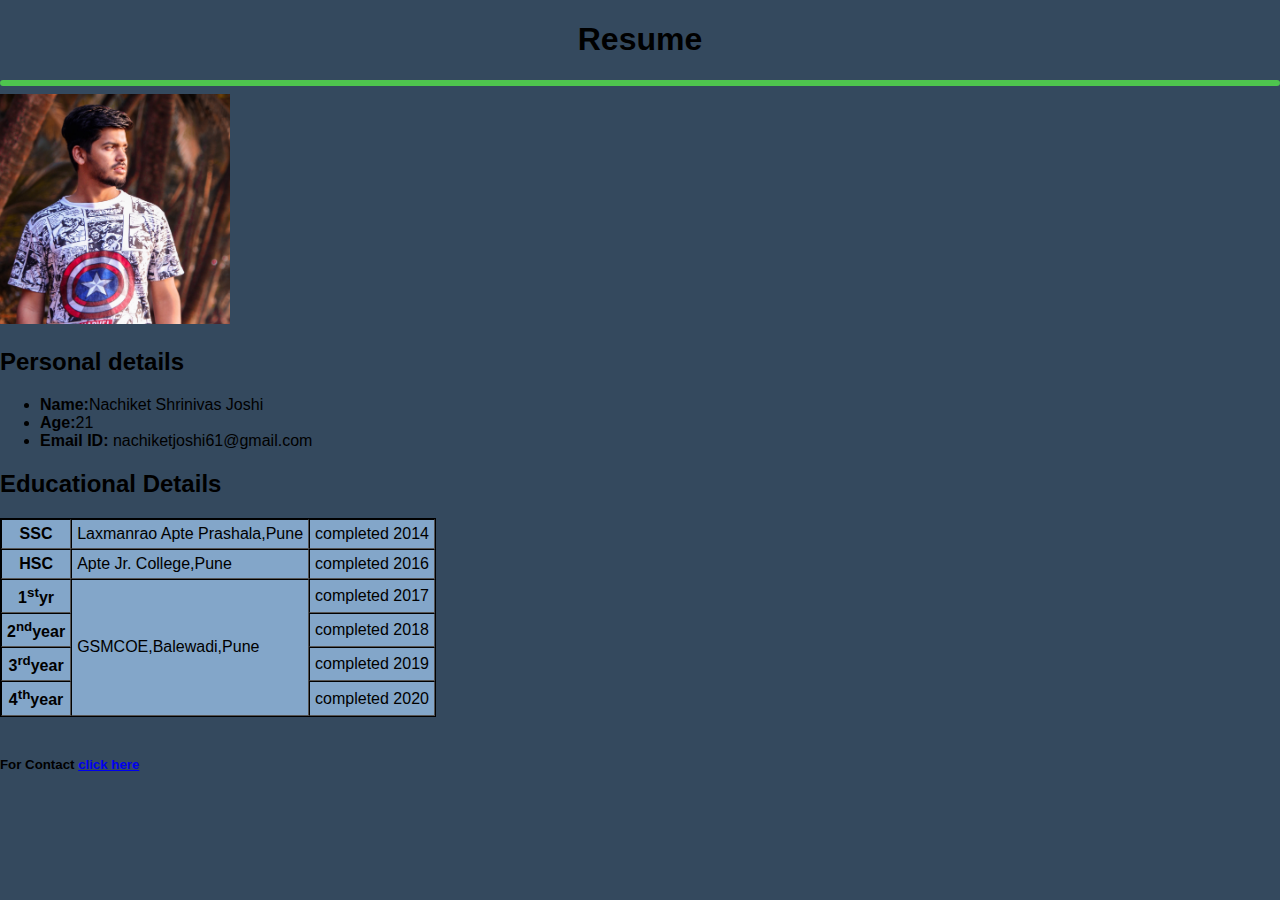
<file: index.html>
<!DOCTYPE html>
<html lang="en">

<head>
    <meta charset="UTF-8" />
    <meta name="viewport" content="width=device-width, initial-scale=1.0" />
    <link rel="stylesheet" type="text/css" href="css/style.css" />
    <title>Resume</title>
</head>

<body>
    <center>
        <h1>Resume</h1>
    </center>
    <hr />
    <img src="images/dp.jpg" alt="profile picture" height="230px" width="230px" />
    <br />
    <h2>Personal details</h2>
    <ul>
        <li><b>Name:</b>Nachiket Shrinivas Joshi</li>
        <li><b>Age:</b>21</li>
        <li>
            <b>Email ID:</b> nachiketjoshi61@gmail.com
        </li>
    </ul>
    <h2>Educational Details</h2>
    <table border="1px" cellspacing="0" cellpadding="5px" ;>
        <tr>
            <th>
                SSC
            </th>
            <td>
                Laxmanrao Apte Prashala,Pune
            </td>
            <td>completed 2014</td>
        </tr>
        <tr>
            <th>
                HSC
            </th>
            <td>
                Apte Jr. College,Pune
            </td>
            <td>
                completed 2016
            </td>
        </tr>
        <tr>
            <th>
                1<sup>st</sup>yr
            </th>
            <td rowspan="4">
                GSMCOE,Balewadi,Pune
            </td>
            <td>
                completed 2017
            </td>
        </tr>
        <tr>
            <th>
                2<sup>nd</sup>year
            </th>
            <td>
                completed 2018
            </td>
        </tr>
        <tr>
            <th>
                3<sup>rd</sup>year
            </th>
            <td>
                completed 2019
            </td>
        </tr>
        <tr>
            <th>
                4<sup>th</sup>year
            </th>
            <td>
                completed 2020
            </td>
        </tr>
    </table>
    <br />
    <h5>For Contact <a href="contact.html" target="_blank">click here</a></h5>
</body>

</html>
</file>
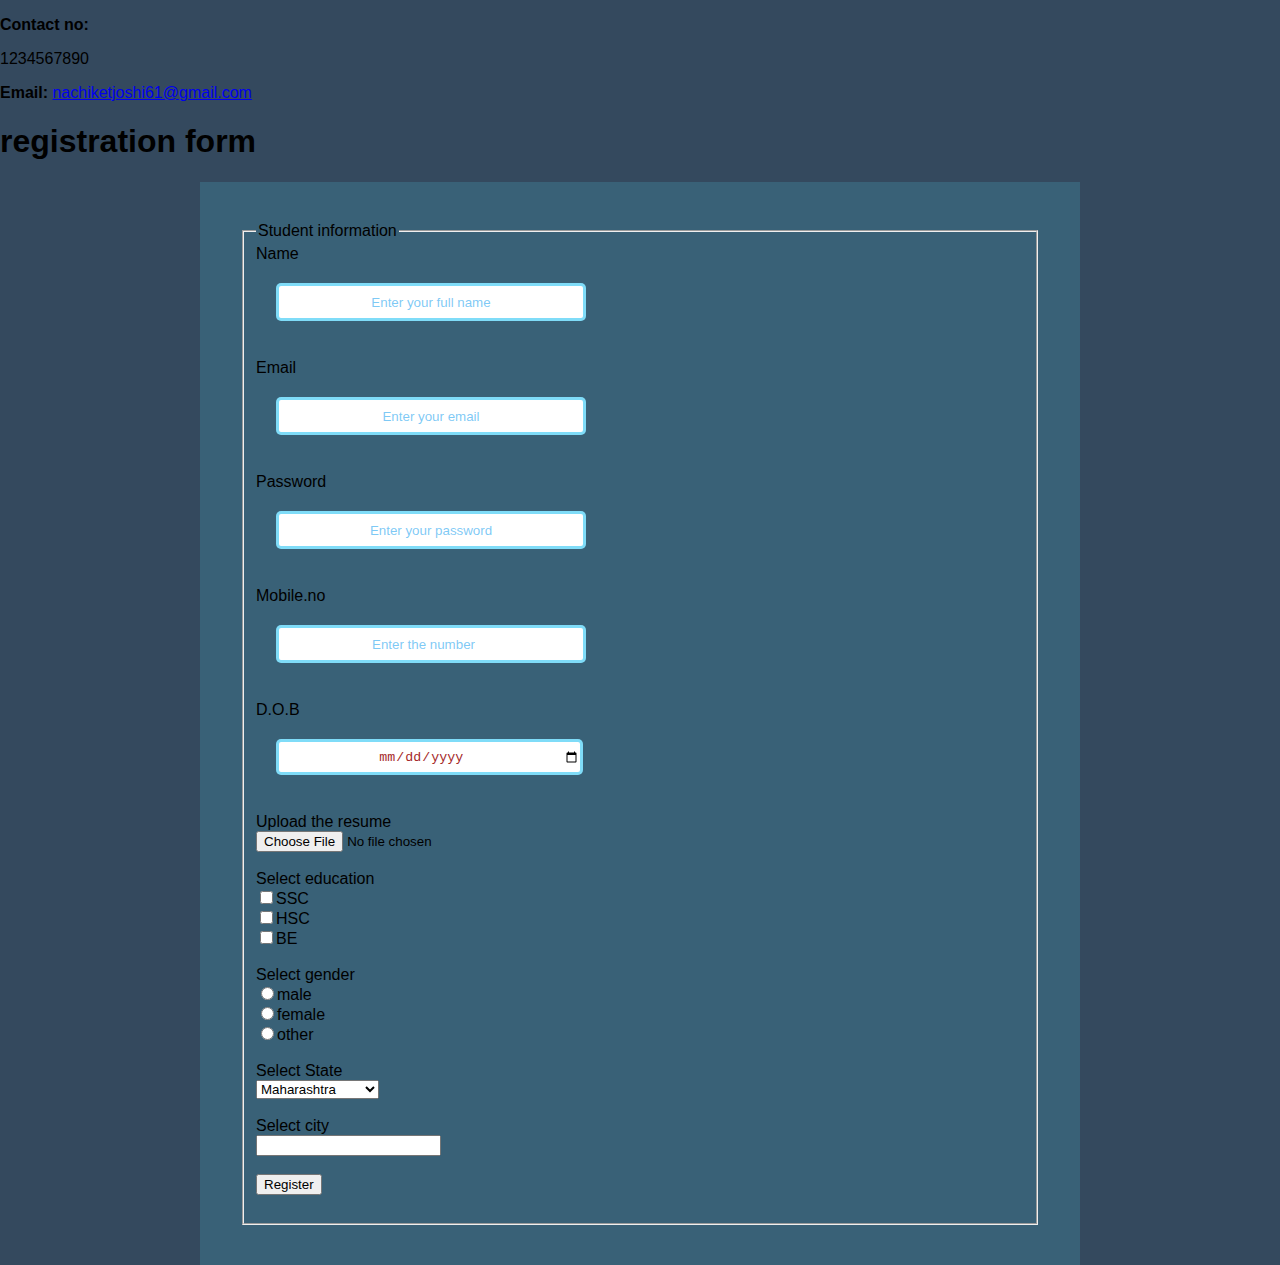
<file: contact.html>
<!DOCTYPE html>
<html lang="en">

<head>
    <meta charset="UTF-8" />
    <meta name="viewport" content="width=device-width, initial-scale=1.0" />
    <link rel="stylesheet" type="text/css" href="css/style.css">
    <title>Contact</title>
</head>

<body>
    <p> <b>Contact no:</b>
        <p>1234567890</p>
        <b>Email:</b>
        <a href="mailto:nachiketjoshi61@gmail.com">nachiketjoshi61@gmail.com</a>
    </p>
    <h1>registration form</h1>
    <form class="box">
        <fieldset>
            <legend>Student information </legend>
            <label>Name</label><br>
            <input id="1" class="box-input" type="text" placeholder="Enter your full name"><br>
            <br>

            <label>Email</label><br>
            <input id="5" class="box-input" type="email" placeholder="Enter your email" required><br>
            <br>

            <label>Password</label><br>
            <input id="2" class="box-input" type="password" placeholder="Enter your password"><br>
            <br>

            <label>Mobile.no</label><br>
            <input id="3" class="box-input" type="number" placeholder="Enter the number"><br>
            <br>

            <label>D.O.B</label><br>
            <input id="4" class="box-input" type="date" placeholder="Choose the date"><br>
            <br>

            <label>Upload the resume</label><br>
            <input type="file" placeholder="Upload resume"><br>
            <br>

            <label>Select education</label><br>
            <input type="checkbox">SSC <br>
            <input type="checkbox">HSC <br>
            <input type="checkbox">BE <br>
            <br>

            <label>Select gender</label><br>
            <input type="radio">male <br>
            <input type="radio">female <br>
            <input type="radio">other <br>
            <br>

            <label>Select State</label><br>
            <select>
            <option>Maharashtra</option>
            <option>Goa</option>
            <option>Madhya Pradesh</option>
            <option>Assam</option>
            <option>Bihar</option>
            <option>Gujrat</option>
            <option>Uttar Pradesh</option>
            <option>bihar</option>
            </select>
            <br>
            <br>

            <label>Select city</label><br>
            <input type="text" list="city">
            <datalist id="city">
            <option>Pune</option>
            <option>Mumbai</option>
            <option>Nashik</option>
            <option>ratnagiri</option>
            <option>devgad</option>
            <option>Nagpur</option>
            <option>Chandrapur</option>
            </datalist>
            <br>
            <br>

            <input type="submit" value="Register"><br>
            <br>

        </fieldset>
    </form>
</body>

</html>
</file>
<file: css/style.css>
body {
    margin: 0;
    padding: 0;
    font-family: sans-serif;
    background: #34495e;
}

.box {
    margin: auto;
    width: 800px;
    padding: 40px;
    background: #3b6c83b0;
}

.box-input {
    height: 30px;
    width: 300px;
    border-radius: 5px;
    border: 3px solid #46ccf5b0;
    text-align: center;
    margin: 20px;
    color: brown;
}

hr {
    border: 3px solid rgb(78, 196, 78);
    border-radius: 5px
}

table {
    background-color: #83a6c9;
    border: 1px solid black;
}

::placeholder {
    color: rgba(50, 170, 240, 0.637);
}
</file>
